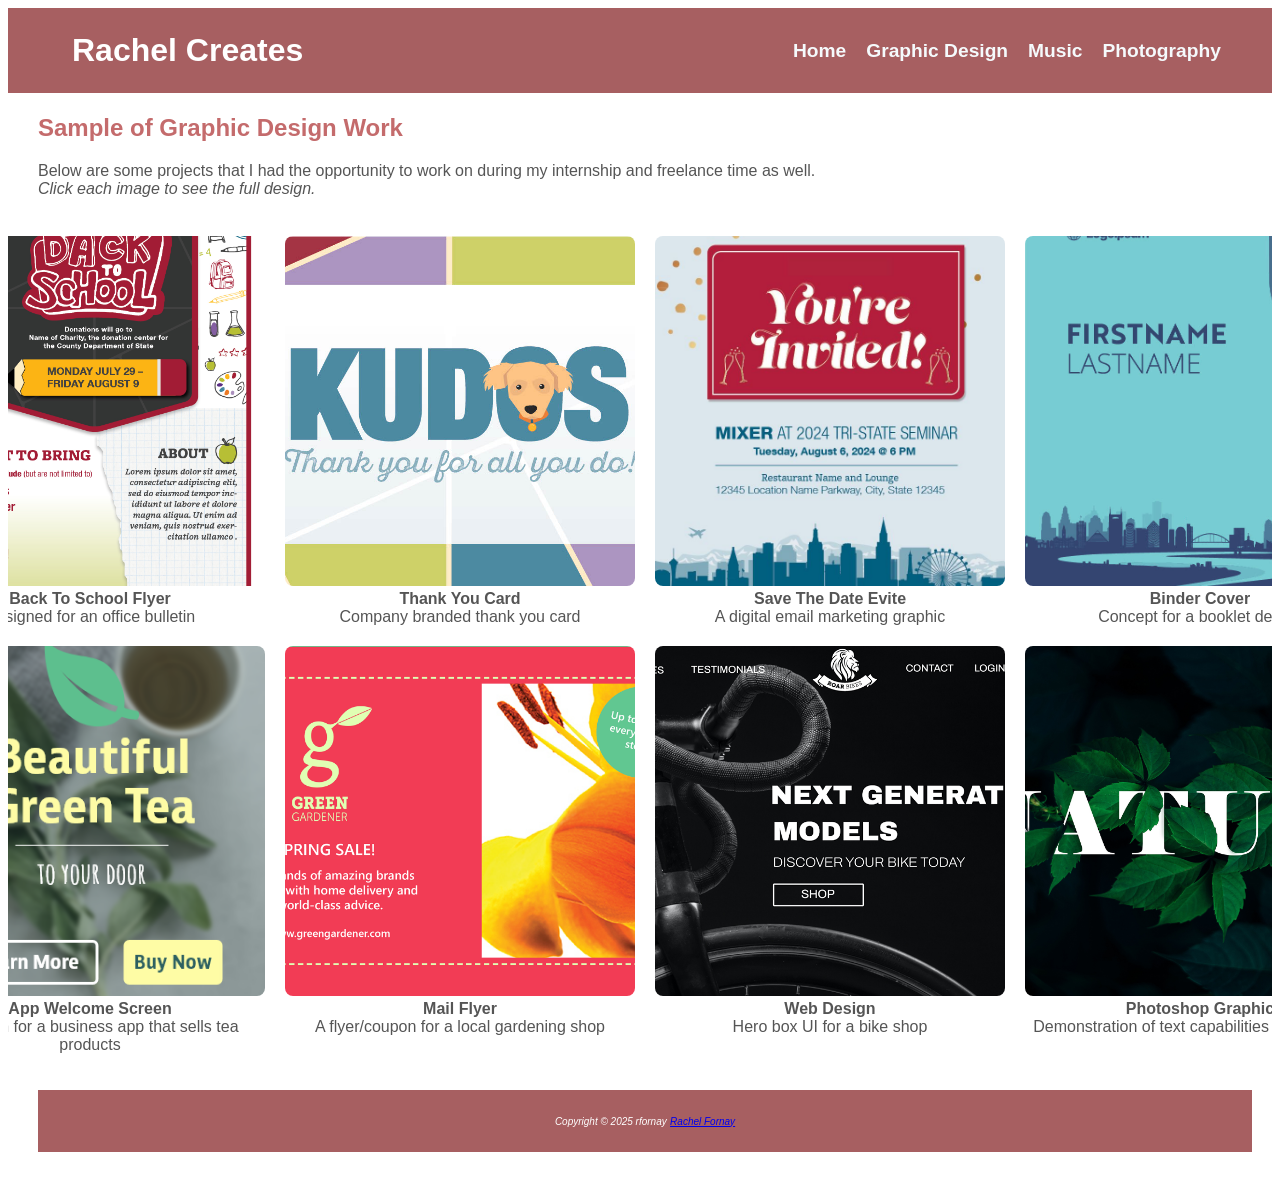
<file: graphicdesign.html>
<!DOCTYPE html>
<html lang="en">
    
<head>
<title>Graphic Design</title>
 <link rel="stylesheet" href="design.css">
  <link rel="icon" href="creativity.png" type="image/art.x-icon">
</head>

<body>
    <div id="wrapper"> 

    <header>
      <div class="header-container">
      <h1><a href="index.html">Rachel Creates</a></h1>
       <nav>
      <ul>
      <li><a href="index.html">Home</a></li>
      <li><a href="graphicdesign.html">Graphic Design</a></li>
      <li><a href="music.html">Music</a></li>
      <li><a href="photography.html">Photography</a></li>
      </ul>
       </nav>
       </div>
    </header>

    
    <main>
      <h2>Sample of Graphic Design Work</h2>
      <p> Below are some projects that I had the opportunity to work on during my internship and freelance time as well.
         <br>
         <i>Click each image to see the full design. </i>
      </p>
 
    </br>
<div id="gallery-grid">

    <div>
        <a href="Flyer.jpg" target"_blank"><img src="Flyer.jpg" width="200" height="150" alt="loren ipsum"></a>
        <p><strong>Back To School Flyer</strong><br>Designed for an office bulletin</p> 
</div>

<div>
        <a href="kudos.jpg" target"_blank"><img src="kudos.jpg" width="200" height="150" alt="loren ipsum"></a>
        <p><strong>Thank You Card</strong><br>Company branded thank you card</p> 
</div>

<div>
        <a href="invite.jpg" target"_blank"><img src="invite.jpg" width="200" height="150" alt="loren ipsum"></a>
        <p><strong>Save The Date Evite</strong><br>A digital email marketing graphic</p> 
</div>


<div>
        <a href="binder.jpg" target"_blank"><img src="binder.jpg" width="200" height="150" alt="loren ipsum"></a>
        <p><strong>Binder Cover</strong><br>Concept for a booklet design</p> 
</div>

<div>
        <a href="tea.png" target"_blank"><img src="tea.png" width="200" height="150" alt="loren ipsum"></a>
        <p><strong>App Welcome Screen</strong><br>UI design for a business app that sells tea products</p> 
</div>

<div>
        <a href="gah.png" target"_blank"><img src="gah.png" width="200" height="150" alt="loren ipsum"></a>
        <p><strong>Mail Flyer</strong><br>A flyer/coupon for a local gardening shop</p> 
</div>

<div>
        <a href="bike.png" target"_blank"><img src="bike.png" width="200" height="150" alt="loren ipsum"></a>
        <p><strong>Web Design</strong><br> Hero box UI for a bike shop</p> 
</div>

<div>
        <a href="text.jpg" target"_blank"><img src="text.jpg" width="200" height="150" alt="loren ipsum"></a>
        <p><strong>Photoshop Graphic</strong><br>Demonstration of text capabilities in Photoshop</p> 
</div>



</div>

      <br>
      <br>

 <footer>
      <small><i>Copyright © 2025 rfornay</i></small>
      <small><a href="rfornay@asu.edu."><i>Rachel Fornay</i></a></small>
    </footer>


</main>



   </div>
    </body>
</html>
</file>
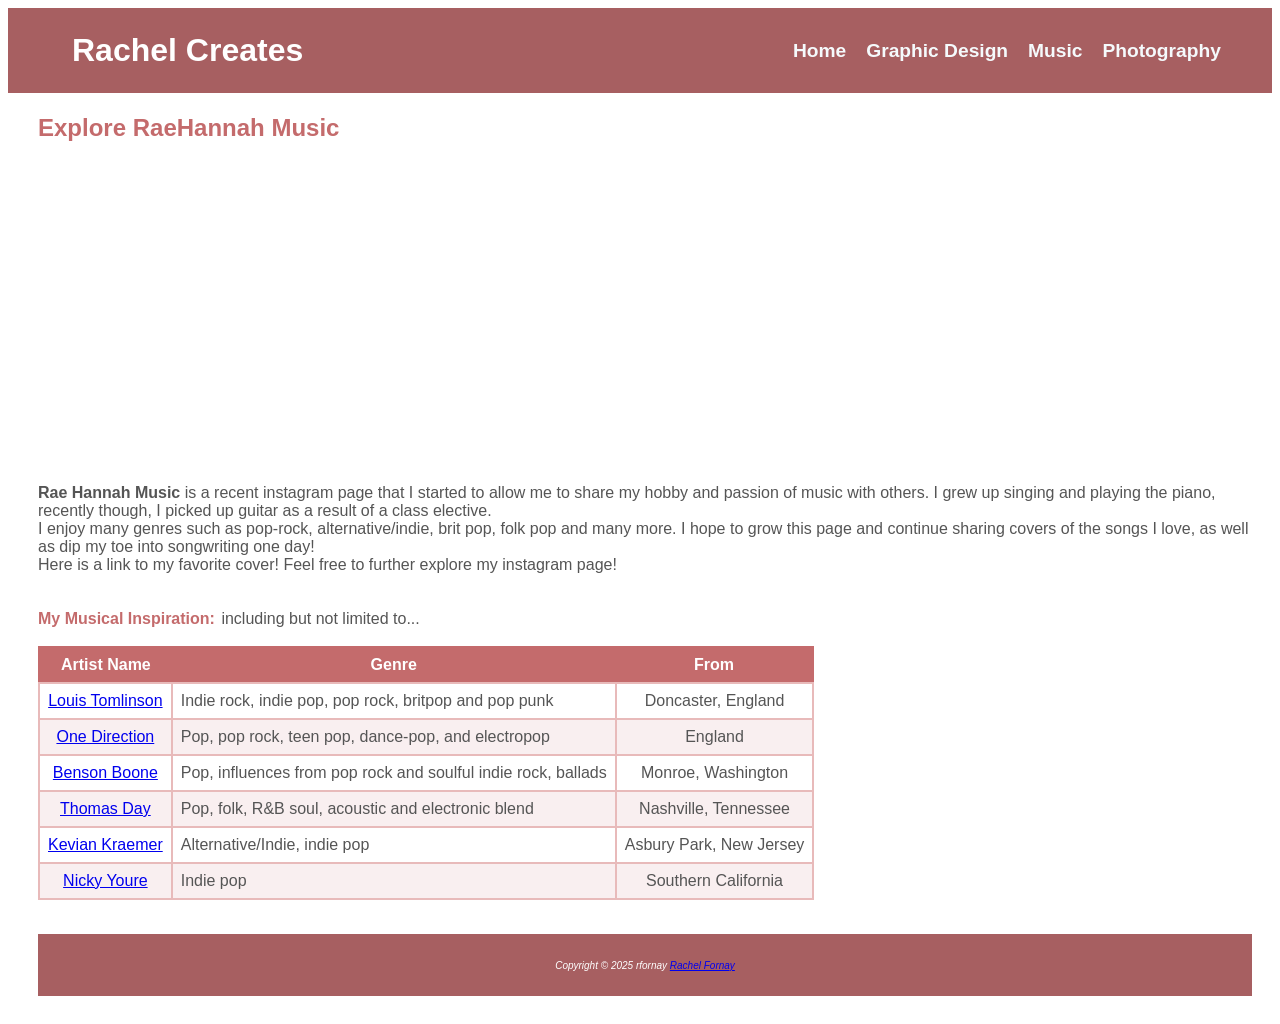
<file: music.html>
<!DOCTYPE html>
<html lang="en">
    
<head>
<title>Music</title>
 <link rel="stylesheet" href="design.css">
  <link rel="icon" href="creativity.png" type="image/art.x-icon">
</head>

<body>
    <div id="wrapper"> 
    <header>
      <div class="header-container">
      <h1><a href="index.html">Rachel Creates</a></h1>
       <nav>
      <ul>
      <li><a href="index.html">Home</a></li>
      <li><a href="graphicdesign.html">Graphic Design</a></li>
      <li><a href="music.html">Music</a></li>
      <li><a href="photography.html">Photography</a></li>
      </ul>
    </header>
    </nav>

      </div>

    <main>
      <h2>Explore RaeHannah Music</h2>
     
      <video autoplay muted loop width="600">
         <source src="sound.mp4" type="video/mp4">
      </video>

<br>
<br>
<div class="video-text">
      <p> <strong>Rae Hannah Music</strong> is a recent instagram page that I started to allow me to share my hobby and passion of music with others. 
        I grew up singing and playing the piano, recently though, I picked up guitar as a result of a class elective. 
        <br> I enjoy many genres such as pop-rock, alternative/indie, brit pop, folk pop
        and many more. I hope to grow this page and continue sharing covers of the songs I love, as well as dip my toe into songwriting one day! 
        <br>Here is a link to my favorite cover! Feel free to further explore my instagram page!</p>
        </div>
    </br>
  </br>
        <h4 style="display:inline;">My Musical Inspiration:</h4> 
        <p style="display:inline;margin-left:2px;">including but not limited to...</p>
        
        </br>
        </br>

<table>
     <tr>
      <th>Artist Name</th>
      <th>Genre</th>
      <th>From</th>
     </tr>

     <tr>
      <td><a href="https://www.youtube.com/@LouisTomlinson" target="_blank">Louis Tomlinson</a></td>
      <td class="text">Indie rock, indie pop, pop rock, britpop and pop punk</td>
      <td>Doncaster, England</td>
     </tr>

     <tr>
    <td><a href="https://www.youtube.com/@onedirectionchannel" target="_blank">One Direction</a></td>
    <td class="text">Pop, pop rock, teen pop, dance-pop, and electropop</td>
    <td>England</td>
    </tr>
  
    <tr>
      <td><a href="https://www.youtube.com/channel/UCvILah8hAWYhYOmAG3ZjvBA" target="_blank">Benson Boone</a></td>
      <td class="text">Pop, influences from pop rock and soulful indie rock, ballads</td>
      <td>Monroe, Washington</td>
    </tr>

     <tr>
      <td><a href="https://www.youtube.com/@thomasdaymusic3214/videos" target="_blank">Thomas Day</a></td>
      <td class="text">Pop, folk, R&B soul, acoustic and electronic blend</td>
      <td>Nashville, Tennessee</td>

      <tr>
      <td><a href="https://www.youtube.com/@keviankraemer/featured target="_blank">Kevian Kraemer</a></td>
      <td class="text">Alternative/Indie, indie pop</td>
      <td>Asbury Park, New Jersey</td>
    </tr>
    </tr>

        <tr>
      <td><a href="https://www.youtube.com/@NickyYoure/featured"_blank">Nicky Youre</a></td>
      <td class="text">Indie pop</td>
      <td>Southern California</td>
    </tr>
    </tr>
  </table>
</br>


      
<div>
<blockquote class="instagram-media" data-instgrm-permalink="https://www.instagram.com/reel/DL4IbB1uOAB/?igsh=MXJ3Mzl1dnV0MDIzeg==" data-instgrm-version="14" style="width:100%; max-width: 400px;">
</blockquote>
</div>

<script async src="//www.instagram.com/embed.js"></script>


  

</body>


    <footer>
      <small><i>Copyright © 2025 rfornay </i></small>
      <small><a href="rfornay@asu.edu."><i>Rachel Fornay</i></a></small>
    </footer>

</html>
</file>
<file: design.css>
* {
    box-sizing: border-box;
}

body {
    background-color: #FFFFFF;
    color: #555555;
    font-family: Arial, Helvetica, sans-serif;
}


header {
   background-color: #A75F61;
   color: #FFFFFF;
   text-align:left;
   padding-left: 2em;
}

header a {text-decoration: none;}
header a:link{color: #FFFFFF;}
header a:visited {color:#FFFFFF;}
header a:hover {color: #CE999A}

h1 {
    margin-bottom: 0;
    margin-top:0;
    padding-top:0.5em;
    padding-bottom:0.5em;
    font-family:Raleway, "Raleway", sans-serif;
}

nav {
text-align:right;
font-weight:bold;
padding:0 1em;
font-size:120%;
}

nav li  {
    border-bottom:1px solid #FFFFFF;
}

nav ul {
    list-style:none;
    margin:0;
    padding-left:0;
    display:flex;
    gap:20px;
    justify-content:flex-end;
}

nav a:link {
    color:#F5FAFC;
}

nav a:visited {
    color: #FFFFFF;
}

nav a:hover {
    color: #CE999A;
}

nav a {
    text-decoration:none;
}

main {
   background-color:#FFFFFF;
   padding:1px 20px 20px 30px;
   display:block;
   overflow:auto;
}


h2 {
    color: #C46B6C;
    text-shadow: 1px 1px #FFFFFF;
    font-family: Raleway, "Raleway", sans-serif;
}


h3 {
    color: #C46B6C;
    font-family: RedditSans, "RedditSans", sans-serif;
   text-align:center;
   font-size:1.5em;
}


h4 {
    color: #C46B6C;
    text-shadow: 1px 1px #FFFFFF;
    font-family: Raleway, "Raleway", sans-serif;
    font-size:.5
}


main ul {
    list-style-image: url("marker.gif");
}

dt {
    color: #002171;
}

footer {
    font-size: 75%;
    font-style: italic;
    text-align:center;
    padding:2em;
    font-family: RedditSans, "RedditSans", sans-serif;
    background-color: #A75F61;
    color:white;
}

.resort {
    color: #1976D2;
    font-weight: bold;
}

#contact {
    font-size: 90%;
}

#homehero {
    height:400px;
    width:1882px;
    background-image:url(opt2.jpg);
    background-repeat:no-repeat;
    background-size:cover;
    background-position:center;
}

#yurthero {
  height: 300px;
  background-image: url('yurt.jpg');
  background-repeat: no-repeat;
  background-size:100% 100%;
}

#trailhero {
    height: 300px;
    background-image:url('trail.jpg');
    background-repeat:no-repeat;
    background-size:100% 100%;
}

table {
    border: 2px solid#C46B6C;
    border-collapse:collapse;
}

th {
    background-color: #C46B6C;
    color:white;
    padding:0.5em;
    border: none;
    text-align:center;
}

td {
    padding:0.5em;
    border:2px solid #E8BABA;
}

td {
    text-align:center;
}

.text {
    text-align:left;
}

tr:nth-of-type(odd) {
    background-color:#F9EFF0;
}

form {
    display:flex;
    flex-direction:column;
    flex-wrap:nowrap;
    margin: 0 auto;
    max-width:400px;
    width:100%;
}

input, textarea {
    margin-bottom:0.5em;
}

nav li {
    border-bottom:none;
}

section {
    margin-left:2em;
    margin-right:2em;
    flex:1;
}

.flow {
    display:flex;
    flex-direction:row;

}

}

@media (min-width:1024px) {
    #wrapper {
        margin:auto;
        width:80%;
        border:1px solid #002171;
        box-shadow: 3px 3px 3px #002171;
    }

    nav {
        text-align:left;
        padding-left: 1em;

    }


        .hero {
            grid-area:hero;
        }

        header {
            grid-area:header;
        }

        nav {
            grid-area:nav;
        }

        main {
            grid-area:main;
        }

        footer {
            grid-area: footer;
        }

    }

    .about-container {
    display: flex;             
    align-items: flex-start;    
    gap: 20px;                  
    margin: 20px 0;
}


.about-img {
    width: 250px;              
    height: auto;
}

.about-text h2,
.about-text p {
    text-align: left;         
}

header .header-container {
    display:flex;
    justify-content:space-between;
    align-items:center;
    padding:0.5em 2em;
}

#gallery {
    display:flex;
    flex-direction:row;
    flex-wrap:wrap;
    justify-content:space-around;
}

#gallery img {
   margin:1em;
   box-shadow: 10px 10px 10px #777;
}

.project {
    display:flex;
    align-items:flex-start;
    margin-bottom:30px;
    gap:20px;
}

.project img {
    flex-shrink:0;
    width:300px;
    height:300px;
    border:1px solid #ccc;
    margin-right:20px;
    object-fit:cover;
}

.project-content {
    max-width:450px;
}

.project-title {
    font-weight:bold;
    margin-bottom:10px;
    text-transform:uppercase;
    color:#555;
    font-family: RedditSans, "RedditSans", sans-serif;
   font-size:1em;
}



.project-description {
    font-style:italic;
    color:#666;
    line-height:1.4;
    max-width:900px;
}

 ul {
  column-count:1;
   column-gap:10px;
   list-style-type:disc;
 }

 li::marker {
    color: #A75F61;
    font-size: 1.2em;
 }

 h4, p {
    margin:0;
 }

 form label {
    font-weight: bold;
    color: #555555;     
    display: block;      
    margin-bottom: 0.3em;
    font-family: Arial, Helvetica, sans-serif;
}



input[type="submit"] {
    background-color:#C46B6C;
    color:white;
    border:none;
    padding: 0.6em 1.2em;
    border-radius:20px;
    font-weight:bold;
    cursor: pointer;
    font-family: Arial, Helvetica, sans-serif;
    font-size: 1em;
}

input[type="submit"]:hover {
    background-color:#E8BABA;
}

#gallery-grid {
    display: grid;
    grid-template-columns: repeat(4, 350px); 
    column-gap:20px;
    row-gap: 30px; 
    justify-content: center; 
    margin-top: 20px;
}

#gallery-grid img {
    width: 350px;   
    height: 350px;  
    object-fit: cover; 
    border-radius: 8px; 
    transition: transform 0.3s;
}

#gallery-grid img:hover {
    transform: scale(1.05); 
}


.projects-container {
  display: grid;
  grid-template-columns: repeat(2, 1fr); /* 2 columns */
  gap: 20px; /* space between projects */
}

.project {
  display: flex;
  align-items: flex-start;
  gap: 15px;
}

.project img {
  width: 150px;   /* smaller to fit in 2 columns */
  height: 150px;
  object-fit: cover;
  border-radius: 8px;
}

.project-title {
  font-weight: bold;
  margin-bottom: 5px;
}

.project-description {
  font-style: italic;
  color: #666;
  line-height: 1.3;
}

#gallery-grid {
  display: grid;
  grid-template-columns: repeat(4, 1fr); /* 4 columns */
  gap: 20px;                             /* space between items */
  justify-items: center;                  /* centers each item in its column */
}

#gallery-grid > div {
  text-align: center; /* centers caption under image */
}
</file>
